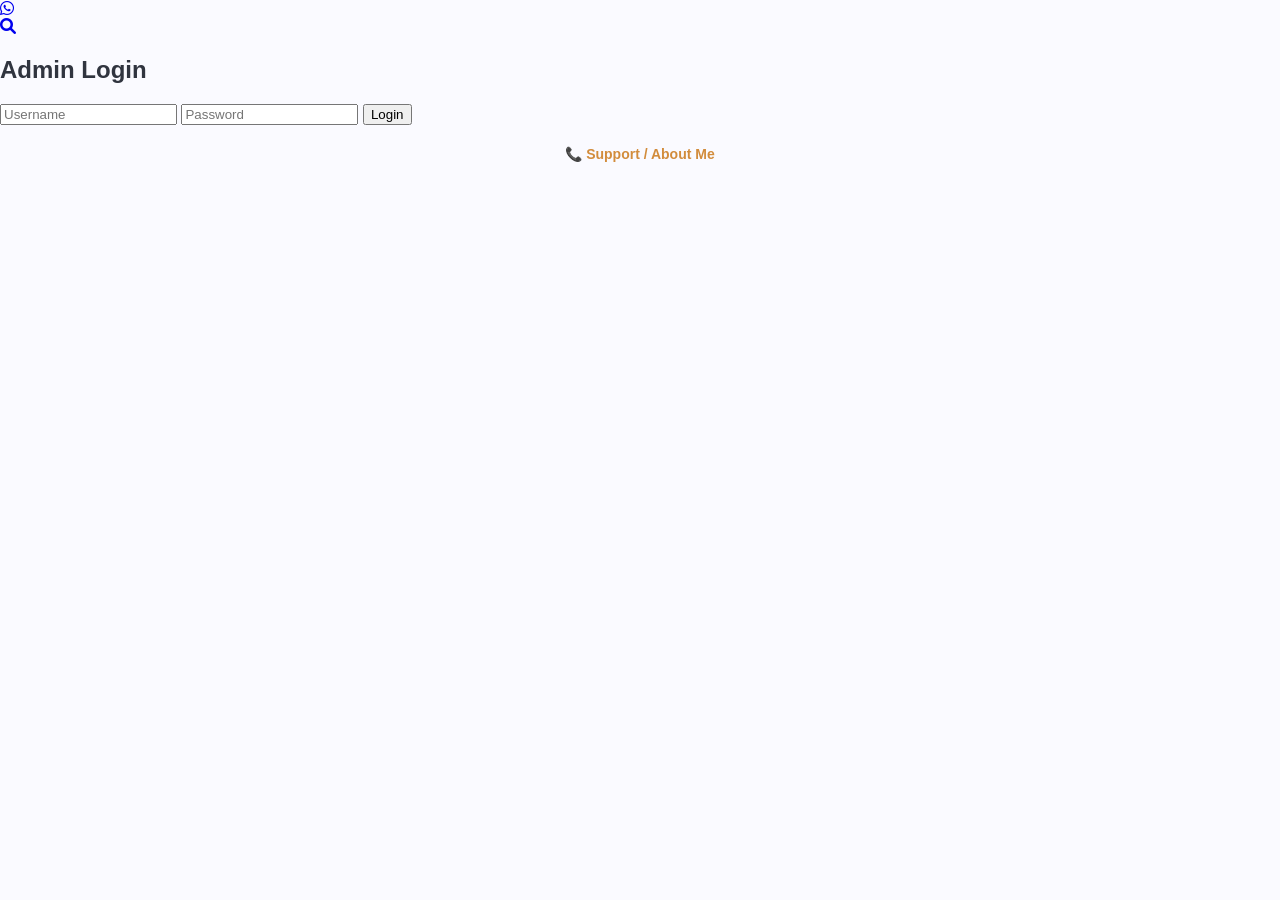
<file: templates/login.html>
<!DOCTYPE html>
<html>

<head>

<title>Admin Login</title>

<link rel="stylesheet" href="/static/style.css">
<link rel="stylesheet" href="https://cdnjs.cloudflare.com/ajax/libs/font-awesome/6.0.0/css/all.min.css">
<script>
function goToSupport() {
    window.location.href = '/#contactFooter';
}
</script>

</head>

<body>

<!-- CHAT BUTTON LEFT SIDE -->
<div class="login-chat-btn">
    <a href="https://wa.me/917039915132?text=Hi%20Shivam,%20I%20would%20like%20to%20know%20more%20about%20your%20services" target="_blank" title="Chat with Shivam">
        <i class="fab fa-whatsapp"></i>
    </a>
</div>

<!-- login left search icon: link to home -->
<a href="/" class="login-search-icon">
    <i class="fas fa-search"></i>
</a>

<div class="login">

<h2>Admin Login</h2>

<form action="/login" method="POST">

<input type="text" name="username" placeholder="Username" required>

<input type="password" name="password" placeholder="Password" required>

<button type="submit">Login</button>

</form>


<!-- Support Link -->
<p style="text-align:center; margin-top:20px;">
<a href="/" onclick="goToSupport(); return false;" class="support-link">📞 Support / About Me</a>
</p>

</div>

</body>

</html>
</file>
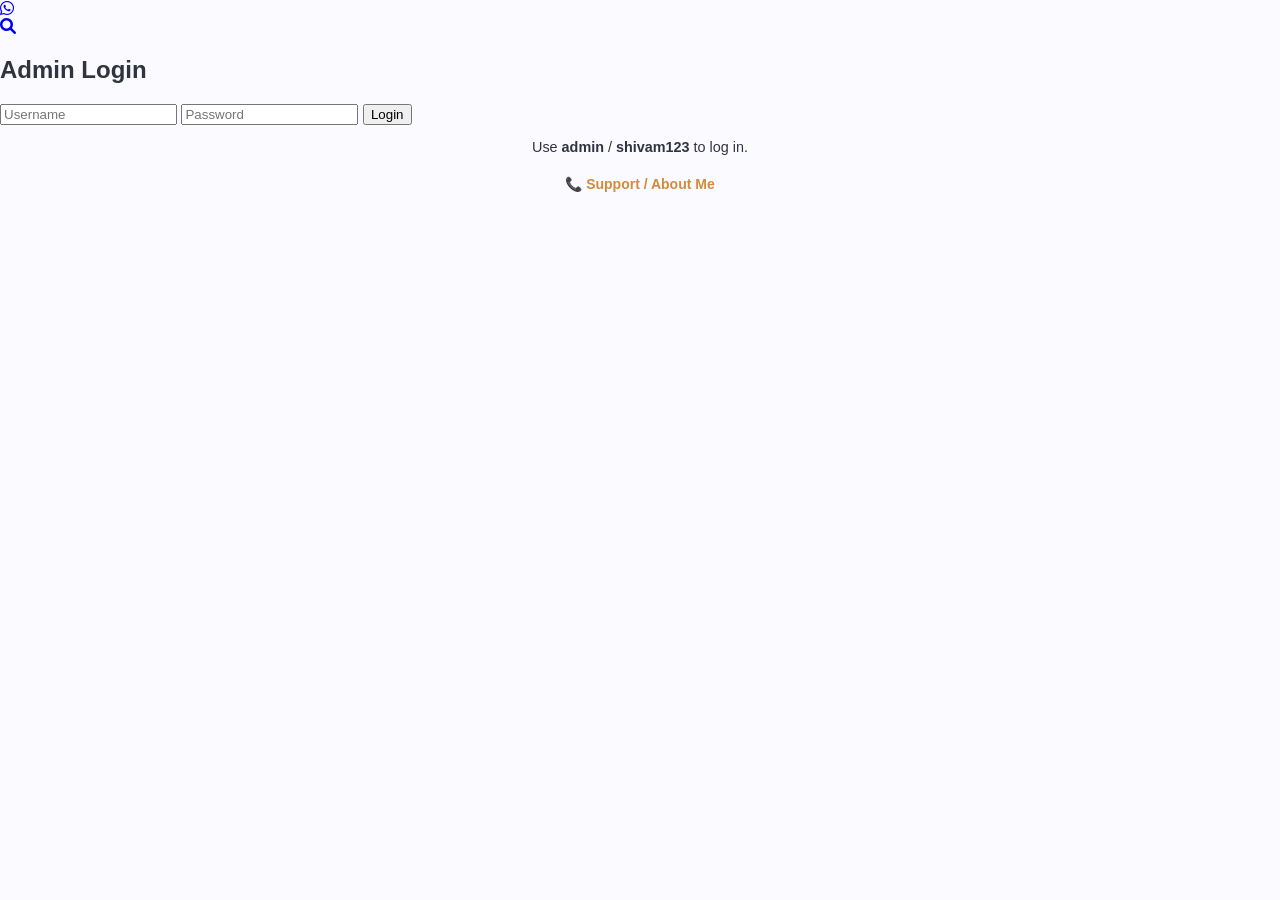
<file: templet/login.html>
<!DOCTYPE html>
<html>

<head>

<title>Admin Login</title>

<link rel="stylesheet" href="/static/style.css">
<link rel="stylesheet" href="https://cdnjs.cloudflare.com/ajax/libs/font-awesome/6.0.0/css/all.min.css">
<script>
function goToSupport() {
    window.location.href = '/#contactFooter';
}
</script>

</head>

<body>

<!-- CHAT BUTTON LEFT SIDE -->
<div class="login-chat-btn">
    <a href="https://wa.me/917039915132?text=Hi%20Shivam,%20I%20would%20like%20to%20know%20more%20about%20your%20services" target="_blank" title="Chat with Shivam">
        <i class="fab fa-whatsapp"></i>
    </a>
</div>

<!-- login left search icon: link to home -->
<a href="/" class="login-search-icon">
    <i class="fas fa-search"></i>
</a>

<div class="login">

<h2>Admin Login</h2>

<form action="/login" method="POST">

<input type="text" name="username" placeholder="Username" required>

<input type="password" name="password" placeholder="Password" required>

<button type="submit">Login</button>

</form>

<!-- note for users -->
<p style="text-align:center; font-size:0.9em;">Use <strong>admin</strong> / <strong>shivam123</strong> to log in.</p>

<!-- Support Link -->
<p style="text-align:center; margin-top:20px;">
<a href="/" onclick="goToSupport(); return false;" class="support-link">📞 Support / About Me</a>
</p>

</div>

</body>

</html>
</file>
<file: static/style.css>
:root {
    --primary-dark: #1E2749;
    --primary-light: #273469;
    --secondary: #30343F;
    --background: #FAFAFF;
    --accent: #E4D9FF;
}

body{
    margin:0;
    font-family:Arial, sans-serif;
    background:var(--background);
    color:var(--secondary);
}

/* title font */
h1, .logo {
    font-family: 'Cormorant Garamond', serif;
    color: white;
}

/* NAVBAR */
.navbar{
    background: var(--primary-dark);
    color: var(--background);
    padding:15px 40px;
    display:flex;
    justify-content:space-between;
    align-items:center;
    box-shadow:0 2px 6px rgba(0,0,0,0.2);
}

.navbar-right {
    display: flex;
    align-items: center;
    gap: 20px;
}

.search-icon {
    color: var(--background);
    font-size: 20px;
    cursor: pointer;
    transition: color 0.3s;
}
.search-icon:hover {
    color: var(--accent);
}

.navbar-search-bar {
    background: var(--primary-light);
    padding: 15px 40px;
    display: flex;
    align-items: center;
    gap: 10px;
    border-top: 1px solid var(--accent);
}

.navbar-search-input {
    width: 100%;
    max-width: 400px;
    padding: 10px 15px;
    border: 1px solid var(--accent);
    border-radius: 20px;
    background: var(--background);
    color: var(--secondary);
    font-size: 14px;
    outline: none;
}

.navbar-search-input::placeholder { color: #999; }
.navbar-search-input:focus { box-shadow: 0 0 8px rgba(30,39,73,0.5); }

.navbar-search-close {
    color: var(--background);
    cursor: pointer;
    font-size: 18px;
    transition: color 0.3s;
}
.navbar-search-close:hover { color: var(--accent); }

.login-btn{
    background: var(--background);
    color: var(--primary-dark);
    padding:10px 25px;
    border-radius:10px;
    border:2px solid var(--primary-dark);
    font-weight:bold;
    text-decoration:none;
    transition: background 0.3s;
}
.login-btn:hover { background: var(--accent); }

/* HERO */
.hero{
    text-align:center;
    padding:80px;
}
.hero h1 {
    color: black;
}

/* PROJECT GRID */
.projects{
    padding:50px;
}

.grid{
    column-width: 200px;
    column-gap: 15px;
    column-fill: balance;
}
@media (max-width: 1200px) { .grid { column-width: 180px; } }
@media (max-width: 768px) { 
    .grid { 
        column-count: 2;
        column-width: auto;
        column-gap: 15px;
    } 
}
@media (max-width: 480px) { .grid { column-count: 1; } }

.card{
    display: inline-block;
    width: 100%;
    margin: 0 0 15px;
    background: var(--background);
    border-radius:12px;
    overflow:hidden;
    box-shadow:0 5px 20px rgba(0,0,0,0.2);
    transition: transform 0.3s;
}
.card:hover { transform: translateY(-4px); }

.card-media-wrapper { position: relative; overflow: hidden; }
.project-media {
    width:100%;
    /* let height auto so video previews take natural aspect ratio */
    display:block;
    border-radius:12px;
    object-fit:cover;
    cursor:pointer;
    transition: transform 0.3s ease;
}
.card:hover .project-media { transform: scale(1.05); }

.card-overlay {
    position:absolute;
    top:0; left:0; width:100%; height:100%;
    background: linear-gradient(135deg, rgba(0,0,0,0.7) 0%, rgba(0,0,0,0.4) 100%);
    display:flex; flex-direction:column; justify-content:space-between;
    padding:15px; opacity:0; transition: opacity 0.3s ease; color:#fff;
}
.card:hover .card-overlay { opacity:1; }

.save-btn {
    align-self:flex-start;
    background: rgba(255,255,255,0.3);
    border:2px solid #fff;
    color:#fff;
    width:45px; height:45px;
    border-radius:50%;
    display:flex; align-items:center; justify-content:center;
    cursor:pointer; transition:all 0.3s ease;
    backdrop-filter: blur(10px);
}
.save-btn:hover { background: rgba(255,255,255,0.4); transform:scale(1.1); }
.save-btn.saved { background: rgba(228,217,255,0.6); border-color: var(--accent); color: var(--accent); }
.save-btn.saved i { color: var(--accent); }

.card-like-section { display:flex; align-items:center; gap:8px; padding:10px 15px 0; }
.heart-btn { background:transparent; border:none; color:#ff4458; width:32px; height:32px; border-radius:50%; cursor:pointer; display:flex; align-items:center; justify-content:center; font-size:20px; transition: all 0.3s ease; padding:0; }
.heart-btn:hover { background: rgba(210,140,60,0.1); transform:scale(1.2); }
.heart-btn.liked .heart-icon { color:#ff4458; }
.heart-btn.liked { animation: heartPop 0.5s ease; }

@keyframes heartPop { 0%{transform:scale(1);}50%{transform:scale(1.3);}100%{transform:scale(1);} }

.overlay-title h4 { margin:0; font-size:14px; color:#fff; font-family:'Celinda',cursive; font-weight:700; }
.card h3{ padding:15px; margin:0; font-size:16px; color: var(--secondary); }

.delete-btn { position:absolute; top:8px; right:8px; background:#c74040; color:#fff; border:none; width:30px; height:30px; border-radius:50%; font-size:16px; line-height:30px; text-align:center; cursor:pointer; transition:background 0.3s; }
.delete-btn:hover { background:#a03030; }

/* UPLOAD BUTTON */
.upload-btn{position:fixed;bottom:30px;right:30px;width:60px;height:60px;background:var(--background);color:var(--primary-dark);font-size:30px;display:flex;align-items:center;justify-content:center;border-radius:50%;cursor:pointer;border:2px solid var(--primary-dark);transition: all 0.3s ease;box-shadow: 0 4px 15px rgba(0,0,0,0.2);}
.upload-btn:hover { background:var(--primary-dark); color:var(--background); transform:scale(1.1); }

/* POPUP */
.popup{position:fixed;top:0;left:0;width:100%;height:100%;background:rgba(0,0,0,0.7);display:none;align-items:center;justify-content:center;}

.popup-content{background:var(--background);padding:40px;border-radius:10px;width:320px;position:relative;}
.popup-content input{width:100%;padding:10px;margin-top:10px;}
.popup-content button{margin-top:20px;width:100%;padding:10px;background:var(--primary-dark);color:var(--background);border:none;border-radius:6px;}

/* drop area */
.drop-area{position:relative;border:2px dashed var(--accent);border-radius:8px;padding:20px;text-align:center;cursor:pointer;transition:background 0.3s;}
.drop-area.highlight{background:rgba(228,217,255,0.3);}
.drop-area input[type=file]{position:absolute;top:0;left:0;width:100%;height:100%;opacity:0;cursor:pointer;}

/* progress bar */
.progress{width:100%;height:8px;background:#eee;border-radius:4px;overflow:hidden;margin-top:10px;}
.progress-bar{height:100%;width:0;background:var(--primary-dark);transition:width 0.2s;}

/* IMAGE/MEDIA MODAL */
.media-modal{position:fixed;top:0;left:0;width:100%;height:100%;background:rgba(0,0,0,0.9);display:none;align-items:center;justify-content:center;z-index:1000;}
.media-modal.active{display:flex;}
.modal-content{position:relative;display:flex;align-items:center;justify-content:center;max-width:90%;max-height:90%;}
.media-modal img, .media-modal video{max-width:100%;max-height:85vh;box-shadow:0 4px 20px rgba(0,0,0,0.5);border-radius:8px;}
.media-modal .close{position:absolute;top:20px;right:30px;font-size:40px;color:white;cursor:pointer;z-index:1001;background: rgba(0,0,0,0.3);width:50px;height:50px;border-radius:50%;border:none;display:flex;align-items:center;justify-content:center;transition:all 0.3s ease;}
.media-modal .close:hover { background: rgba(0,0,0,0.6); transform: rotate(90deg); }
.arrow{position:absolute;top:50%;transform:translateY(-50%);background:rgba(255,255,255,0.2);color:white;border:1px solid rgba(255,255,255,0.4);width:50px;height:50px;border-radius:50%;cursor:pointer;font-size:20px;display:flex;align-items:center;justify-content:center;transition:all 0.3s ease;z-index:1001;backdrop-filter:blur(10px);}
.arrow:hover{background:rgba(255,255,255,0.4);transform:translateY(-50%) scale(1.1);}
.left-arrow{left:30px;}
.right-arrow{right:30px;}
.modal-like-section{position:absolute;bottom:30px;left:30px;display:flex;align-items:center;gap:12px;z-index:1001;}
.modal-heart-btn{background:rgba(255,255,255,0.2);border:1px solid rgba(255,255,255,0.4);color:white;width:50px;height:50px;border-radius:50%;cursor:pointer;display:flex;align-items:center;justify-content:center;font-size:24px;transition:all 0.3s ease;backdrop-filter:blur(10px);}
.modal-heart-btn:hover{background:rgba(255,255,255,0.3);transform:scale(1.1);}
.modal-heart-btn.liked .heart-icon{color:#ff4458;}
.modal-heart-btn.liked{animation:heartPop 0.5s ease;}
.modal-like-count{font-size:16px;font-weight:bold;color:white;background:rgba(0,0,0,0.4);padding:8px 16px;border-radius:20px;backdrop-filter:blur(10px);}

@media (max-width: 768px){
    .arrow{width:40px;height:40px;font-size:16px;}
    .left-arrow{left:10px;}
    .right-arrow{right:10px;}
    .modal-like-section{bottom:20px;left:20px;}
    .modal-heart-btn{width:40px;height:40px;font-size:18px;}
    .media-modal img, .media-modal video{max-height:80vh;}
}

/* FOOTER */
.footer{background:var(--primary-light);color:var(--background);padding:40px 20px;margin-top:60px;}
.footer-content{max-width:1200px;margin:0 auto;display:grid;grid-template-columns:repeat(auto-fit,minmax(250px,1fr));gap:30px;}
.footer-section h3{color:var(--accent);font-size:18px;margin-bottom:15px;border-bottom:2px solid var(--accent);padding-bottom:10px;}
.footer-section p, .footer-section ul li{line-height:1.8;margin:8px 0;font-size:14px;}
.footer-section ul{list-style:none;padding:0;margin:0;}
.footer-section a{color:var(--accent);text-decoration:none;font-weight:bold;}
.footer-section a:hover{color:#e59a47;}
.chat-btn{display:inline-block;padding:8px 15px;background:#25d366;color:white!important;border-radius:5px;margin-top:10px;text-decoration:none;font-weight:bold;}
.chat-btn:hover{background:#20ba5a;color:white;}
: 0;
}

.footer-section ul li {
    padding: 5px 0;
    font-size: 14px;
}

.footer-section a {
    color: #d28c3c;
    text-decoration: none;
    font-weight: bold;
}

.footer-section a:hover {
    color: #e59a47;
}

.chat-btn {
    display: inline-block;
    padding: 8px 15px;
    background: #25d366;
    color: white !important;
    border-radius: 5px;
    margin-top: 10px;
    text-decoration: none;
    font-weight: bold;
}

.chat-btn:hover {
    background: #20ba5a;
    color: white;
}

.support-link {
    color: #d28c3c !important;
    text-decoration: none;
    font-weight: bold;
    font-size: 14px;
}

.support-link:hover {
    color: #e59a47 !important;
    text-decoration: underline;
}
</file>
